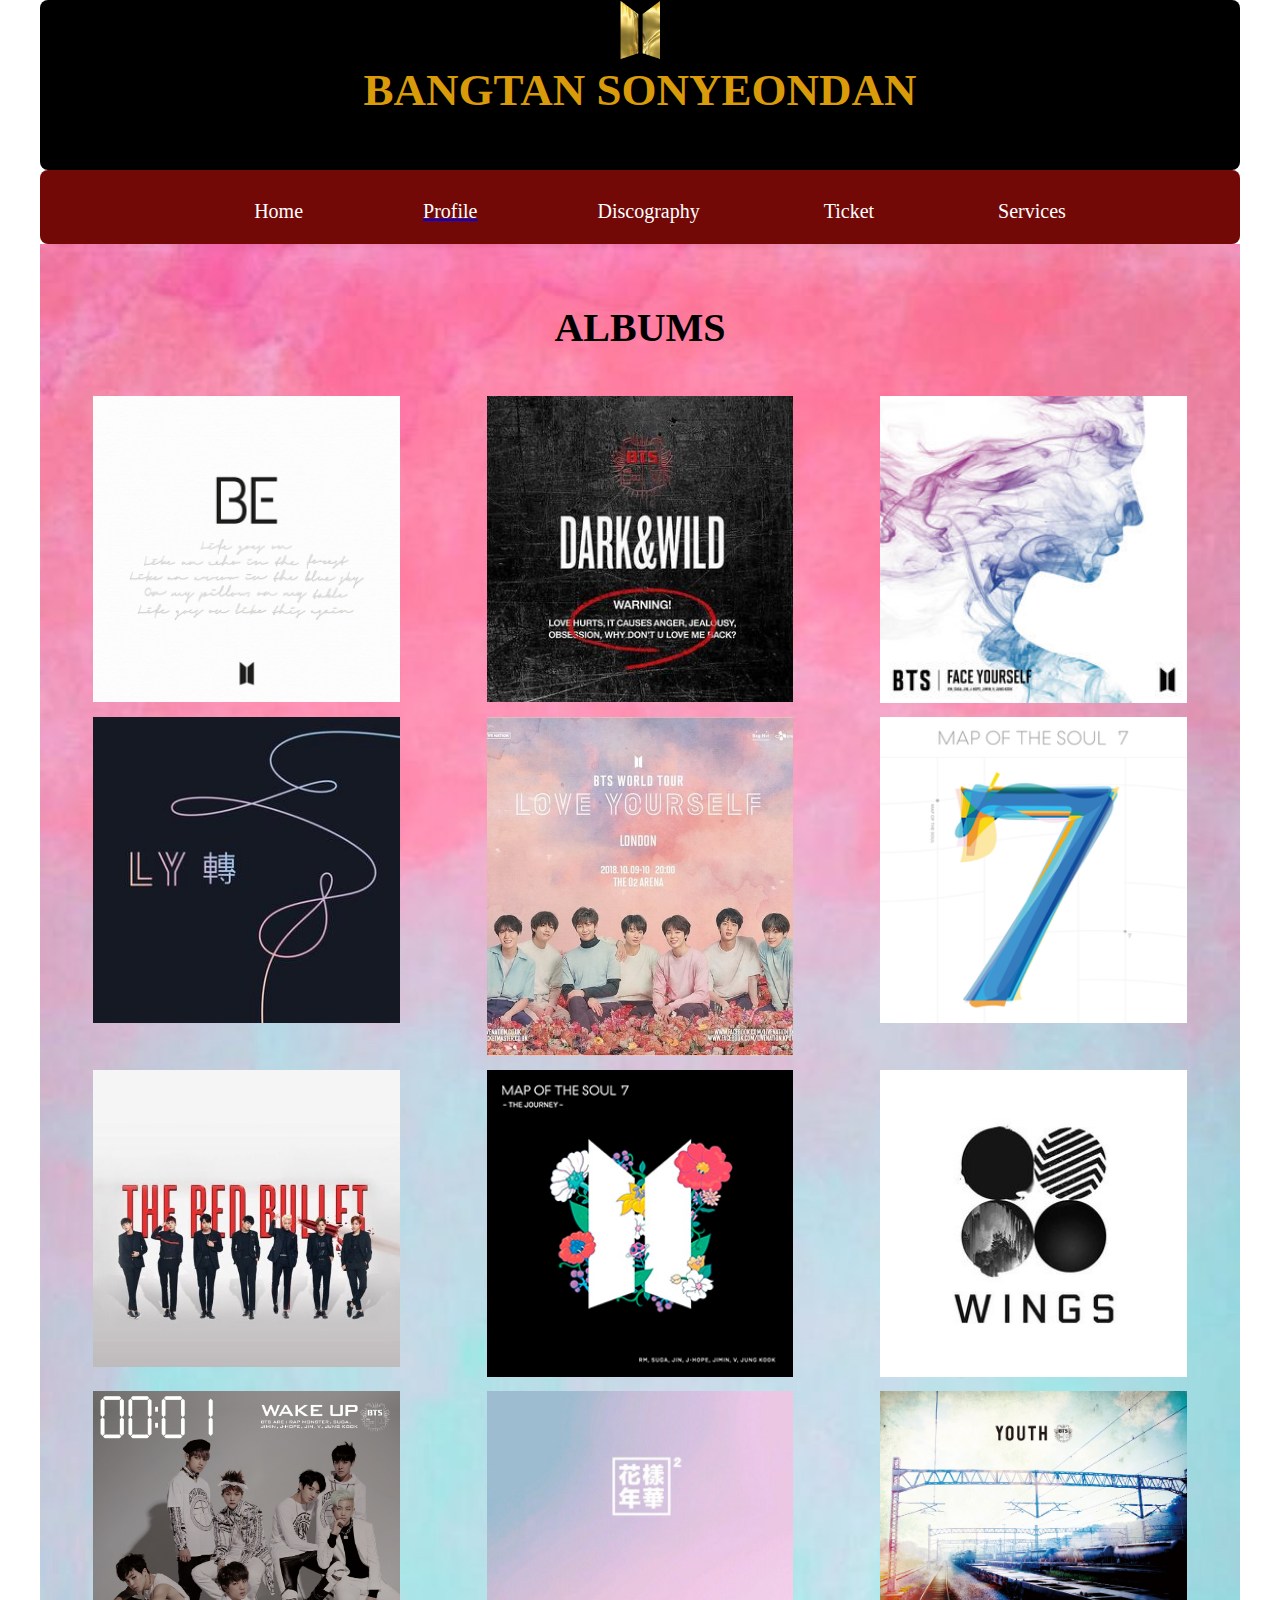
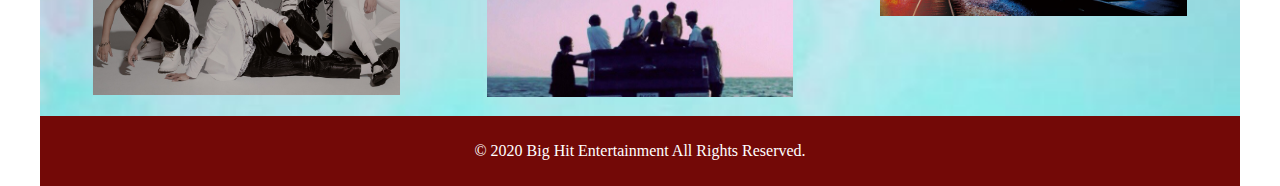
<file: Discography.html>
<!DOCTYPE html>
 <html lang="en">
	<head>
		<title>Bangtan Sonyeondan PH</title>
		<link rel="icon" href="images/logo.png" type="image/png">
	  <meta charset="utf-8">
	   <meta name="viewport" content="width=device-width, initial-scale=1.0" />
		<link rel="stylesheet" type="text/css" href="stylesheet1.css">
</head>
<body>
<div>
<header>
	<img id="logo" src="images/logo2.png">
  <h1 id="title">BANGTAN SONYEONDAN</h1>
</header>
 <nav>
     <ul id="navi">
      <button class="btn"><a href="index.html"><li>Home</li></a></button>
  		  <a href="Profile.html"><li><div class="dropdown">
  		  <span class="dropbtn">Profile</span>
		   <div class="dropdown-content">
		    <a href="#Rapmonster">Rapmonster</a>
		    <a href="#Jimin">Jimin</a>
		    <a href="#Suga">Suga</a>
		    <a href="#Jk">Jungkook</a>
		    <a href="#V">Kim Taehyung</a>
		    <a href="#Jin">Jin</a>
		    <a href="#Hobi">J-Hope</a>
		  </div></li></a>

       <button class="btn" ><a href="Discography.html"><li>Discography</li>
          </a></button>
	   <button class="btn"><a href="Ticket.html"><li>Ticket</li>
	      </button></a>
	   <button class="btn"><a href="Services.html"><li>Services</li>   </button></a>
     </ul>
   </nav>
<section id="servs1">
	<article>
	<h3 class="log">ALBUMS</h3>
	<div class="dics">
  <div class="column">
    <a href="https://www.youtube.com/watch?v=Q6CRKXKpdSM&list=PLvwxw_LiHMjhKgL7AjgOWUzI79xNDC2YM" target="_blank"><img src="images/be.png"></a>
  </div>
  <div class="column">
    <a href="https://www.youtube.com/watch?v=3sKIb3EnWC0&list=PLkLimRXN6NKxrbAt6_GQnMpMhA5ZMCnTG" target="_blank"><img src="images/dw.jpg"></a>
  </div>
  <div class="column">
    <a href="https://www.youtube.com/watch?v=cu0dWNfbWz8&list=PLkLimRXN6NKwSiEm3BsjH_qQWTgJlbTZR" target="_blank"><img src="images/fy.jpg"></a>
  </div>
</div>

<div class="dics">
  <div class="column">
    <a href="https://www.youtube.com/watch?v=zdLvqiOmWq4&list=PLgNAVqTsP7odsw1WoIkj4D_w8NAqm9-2Q" target="_blank"><img src="images/lyt.jpeg"></a>
  </div>
  <div class="column">
    <a href="https://www.youtube.com/watch?v=7T1twEfiRUY&list=RD7T1twEfiRUY&start_radio=1&t=10" target="_blank"><img src="images/lyst.jpg"></a>
  </div>
  <div class="column">
    <a href="https://www.youtube.com/watch?v=YgBlISXhoP8&list=PLmdI8z-p8UBOWbPRXHBw1z6XulHVt901N"><img src="images/mos.png" target="_blank"></a>
  </div>
</div>

<div class="dics">
  <div class="column">
    <a href="https://www.youtube.com/watch?v=vHTeiTSfDnw&list=PLaw_7lDbXp8bvsA_suSRGQF3-Y_vEH7EL" target="_blank"><img src="images/rb.jpeg"></a>
  </div>
  <div class="column">
    <a href="https://www.youtube.com/watch?v=AVnjeh2Vx30&list=PLfh04uVQo3CfVdtgg4O7t-cpo8Hs6OHLa" target="_blank"><img src="images/mosj.jpg"></a>
  </div>
  <div class="column">
    <a href="https://www.youtube.com/watch?v=v5LtIAyWc8A&list=PLJD1u8faTqrQVy8pJ6wwD5FprVCPwXbiX" target="_blank"><img src="images/wgs.jpg"></a>
  </div>
</div>

<div class="dics">
  <div class="column">
    <a href="https://www.youtube.com/watch?v=JNAb0UieBZQ&list=PLtC_ah2m5TJV_sBR_bODJGfZN8dBj7jme" target="_blank"><img src="images/wu.jpg"></a>
  </div>
  <div class="column">
    <a href="https://www.youtube.com/watch?v=zVKIj70E5Tw" target="_blank"><img src="images/yf.jpg"></a>
  </div>
  <div class="column">
    <a href="https://www.youtube.com/watch?v=-qliWUrlmHU&list=PLtC_ah2m5TJUPf3_eia4JsnyJrWHbWDhv" target="_blank"><img src="images/youth.jpg"></a>
  </div>
</div>

	</article>
</section>
<footer>
  <p>&#169 2020 Big Hit Entertainment All Rights Reserved.</p>
</footer>
</div>
</body>
</html>
</file>
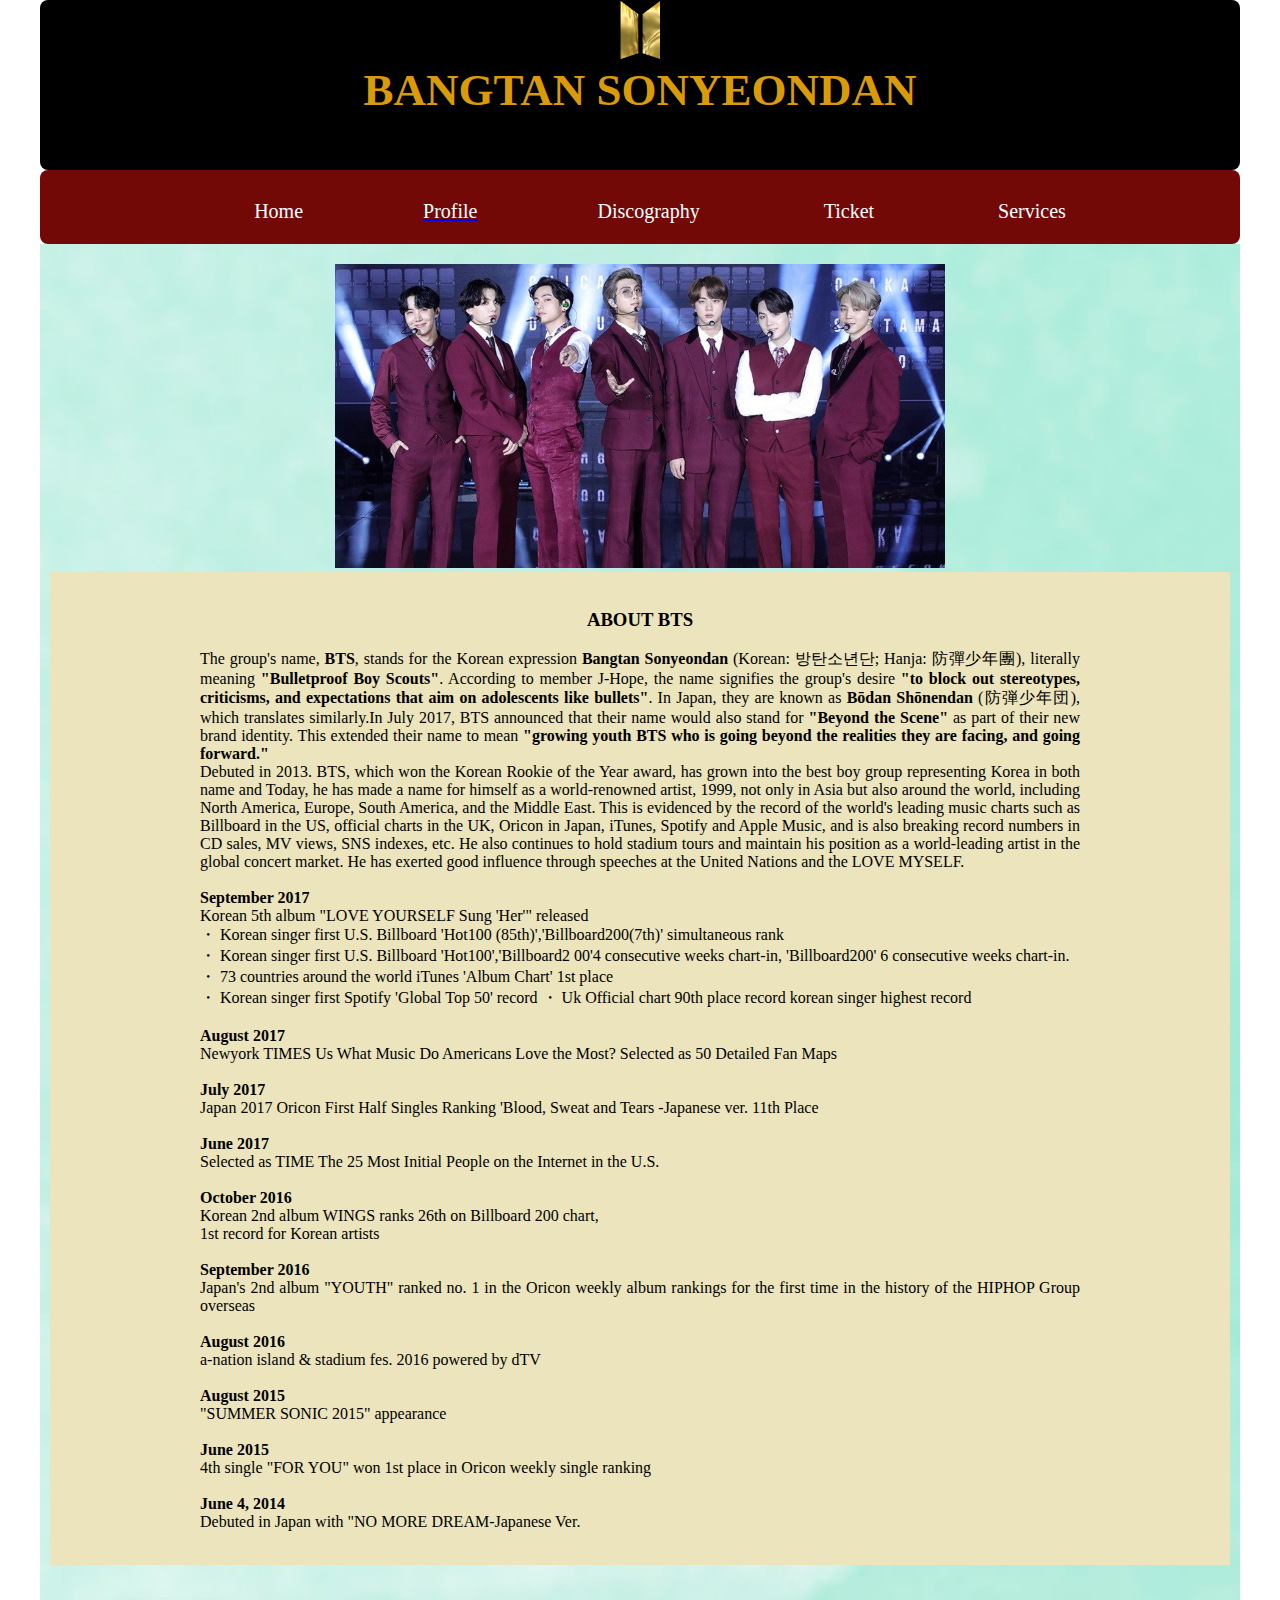
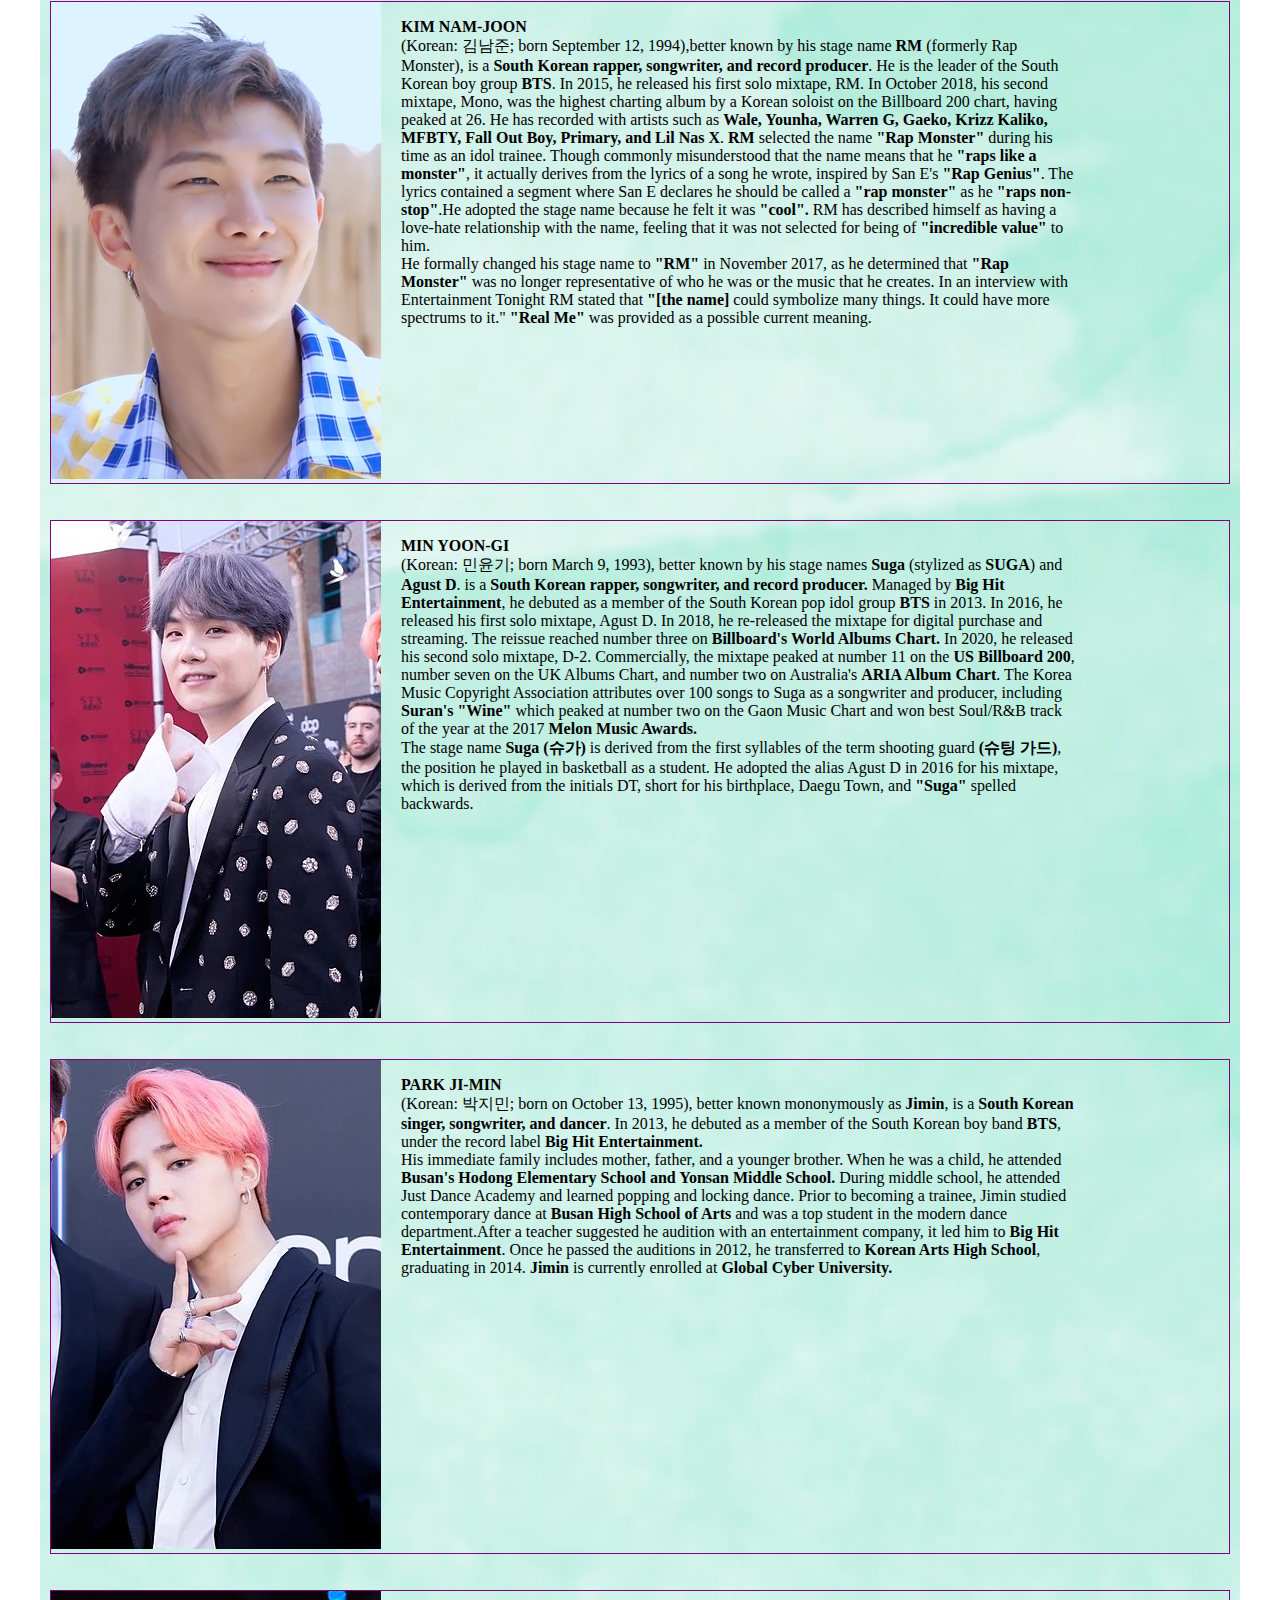
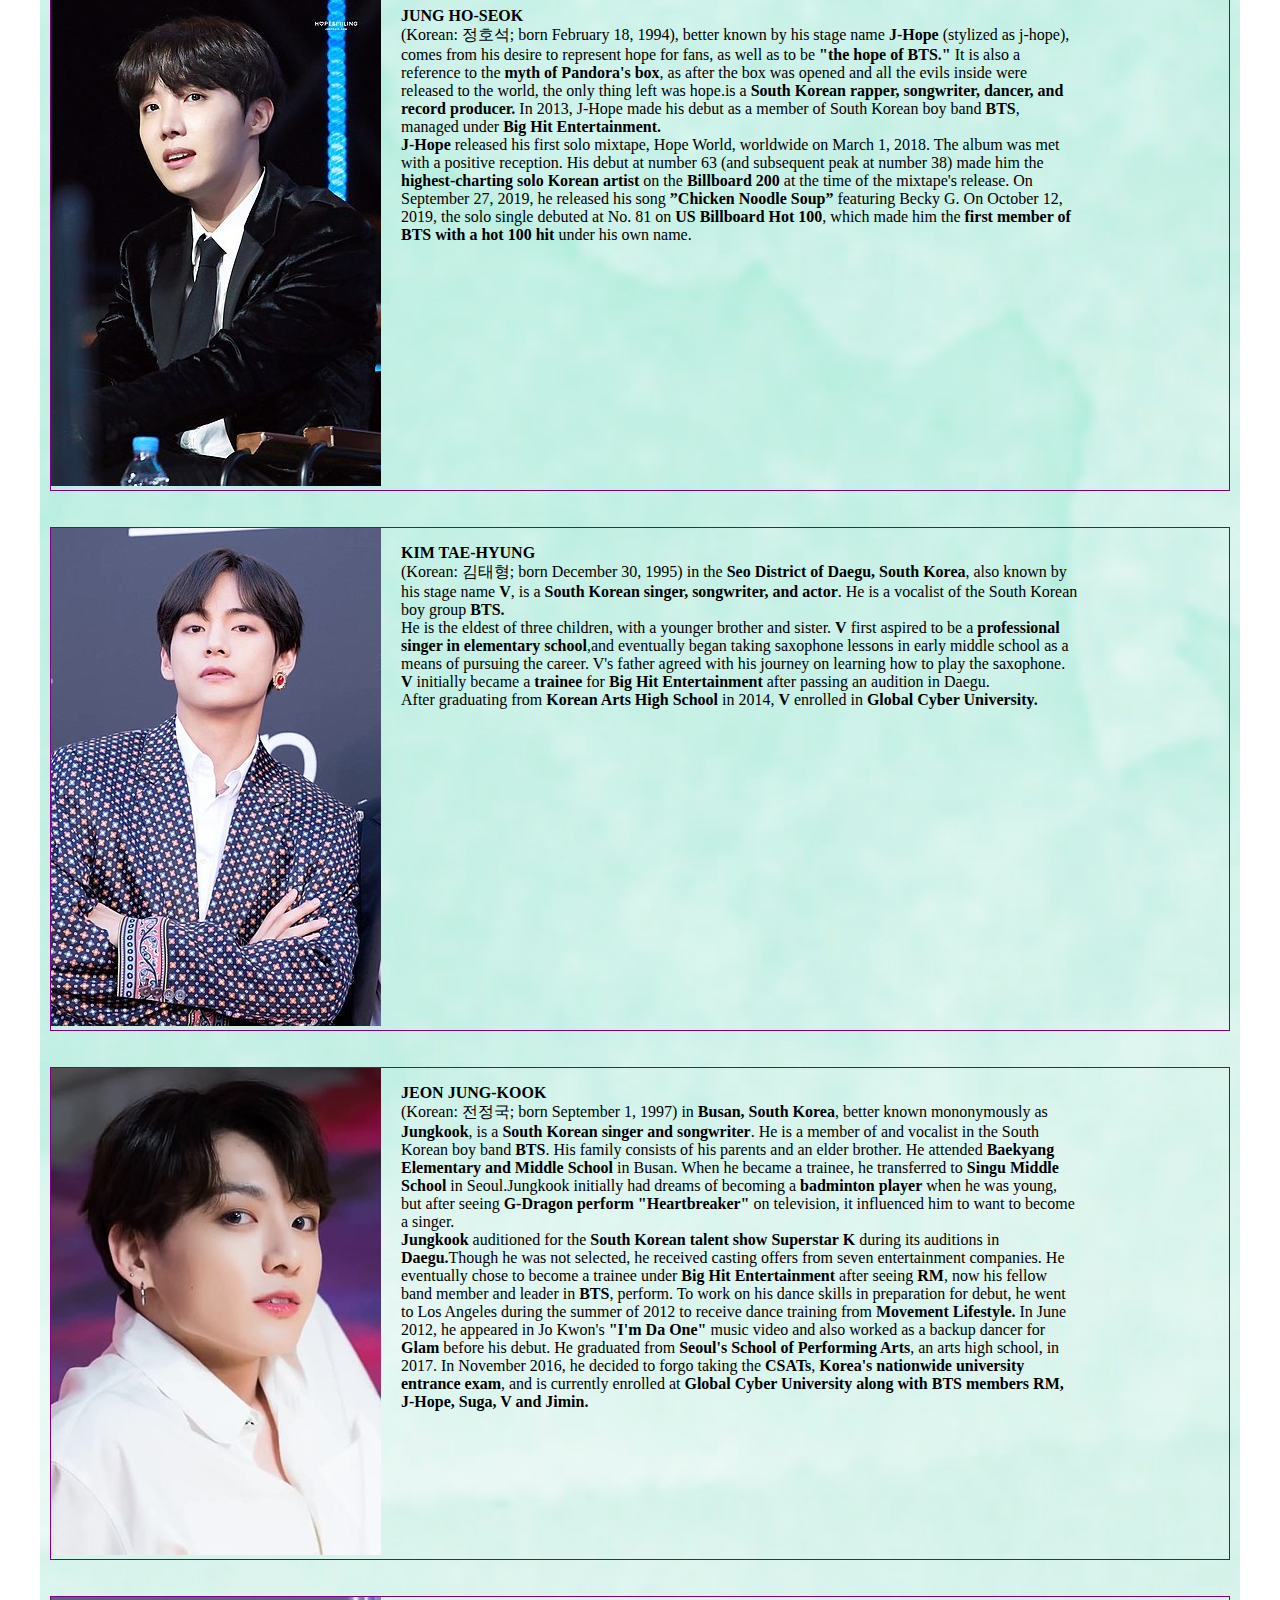
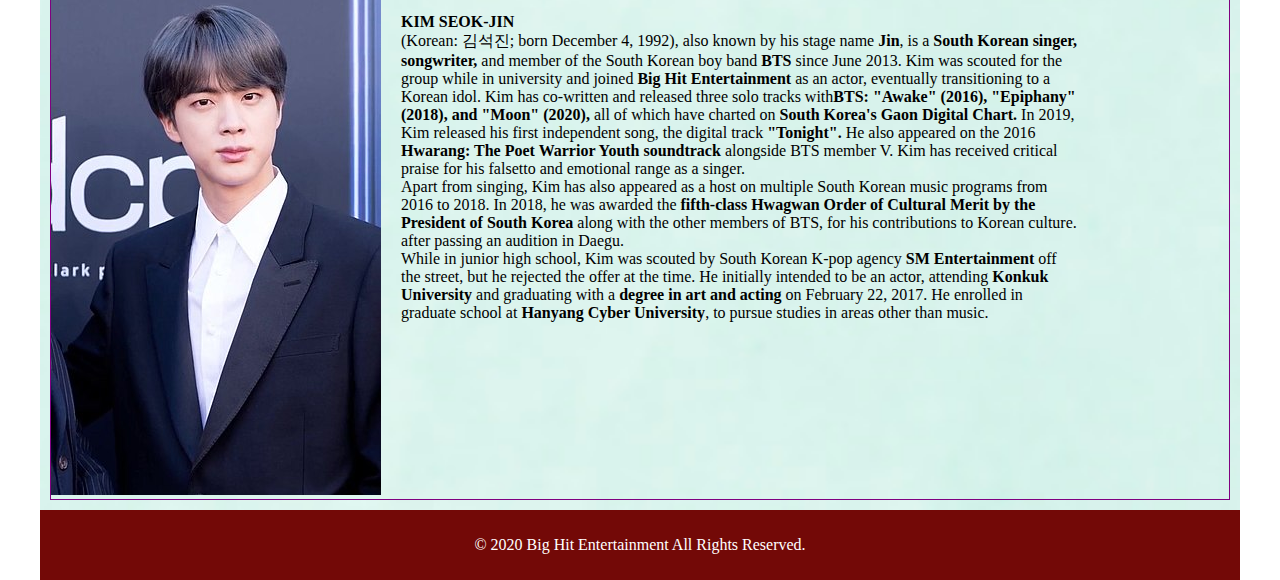
<file: Profile.html>
<!DOCTYPE html>
 <html lang="en">
	<head>
		<title>Bangtan Sonyeondan PH</title>
		<link rel="icon" href="images/logo.png" type="image/png">
	  <meta charset="utf-8">
	   <meta name="viewport" content="width=device-width, initial-scale=1.0" />
		<link rel="stylesheet" type="text/css" href="stylesheet1.css">
</head>
<body>
<div>
<header>
	<img id="logo" src="images/logo2.png">
  <h1 id="title">BANGTAN SONYEONDAN</h1>
</header>
 <nav>
     <ul id="navi">
      <button class="btn"><a href="index.html"><li>Home</li></a></button>
  		  <a href="Profile.html"><li><div class="dropdown">
  		  <span class="dropbtn">Profile</span>
		   <div class="dropdown-content">
		    <a href="#Rapmonster">Rapmonster</a>
		    <a href="#Jimin">Jimin</a>
		    <a href="#Suga">Suga</a>
		    <a href="#Jk">Jungkook</a>
		    <a href="#V">Kim Taehyung</a>
		    <a href="#Jin">Jin</a>
		    <a href="#Hobi">J-Hope</a>
		  </div></li></a>

       <button class="btn" ><a href="Discography.html"><li>Discography</li>
          </a></button>
	   <button class="btn"><a href="Ticket.html"><li>Ticket</li>
	      </button></a>
	   <button class="btn"><a href="Services.html"><li>Services</li>   </button></a>
     </ul>
   </nav>
<section id="nwa">
	<article>

  <img id="prof"src="images/bts1.jpg" alt="BTS" usemap="#bts map">
<map name="bts map">
  <area shape="rect" coords="67,37,104,271" href="#Hobi">
  <area shape="rect" coords="132,36,178,274" href="#Jk">
  <area shape="rect" coords="201,25,244,291" href="#V">
  <area shape="rect" coords="267,19,324,285" href="#Rapmonster">
  <area shape="rect" coords="355,40,389,296" href="#Jin">
  <area shape="rect" coords="422,44,474,291" href="#Suga">
   <area shape="rect" coords="504,33,536,293" href="#Jimin">

</map>

	<div id="art1">
<br>
	<h3>ABOUT BTS</h3>
		<p>The group's name, <b>BTS</b>, stands for the Korean expression <b>Bangtan Sonyeondan</b> (Korean: 방탄소년단; Hanja: 防彈少年團), literally meaning <b>"Bulletproof Boy Scouts"</b>. According to member J-Hope, the name signifies the group's desire <b>"to block out stereotypes, criticisms, and expectations that aim on adolescents like bullets"</b>. In Japan, they are known as <b>Bōdan Shōnendan</b> (防弾少年団), which translates similarly.In July 2017, BTS announced that their name would also stand for <b>"Beyond the Scene"</b> as part of their new brand identity. This extended their name to mean <b>"growing youth BTS who is going beyond the realities they are facing, and going forward."</b>
	<br>
		Debuted in 2013. BTS, which won the Korean Rookie of the Year award,
		has grown into the best boy group representing Korea in both name and Today, he has made a name for himself as a world-renowned artist, 1999, not only in Asia but also around the world, including North America, Europe, South America, and the Middle East. This is evidenced by the record of the world's leading music charts such as Billboard in the US, official charts in the UK, Oricon in Japan, iTunes, Spotify and Apple Music, and is also breaking record numbers in CD sales, MV views, SNS indexes, etc. He also continues to hold stadium tours and maintain his position as a world-leading artist in the global concert market. He has exerted good influence through speeches at the United Nations and the LOVE MYSELF.
	<br>
	<br>
		<b>September 2017</b>
	<br>
		Korean 5th album "LOVE YOURSELF Sung 'Her'" released
	<br>
		・ Korean singer first U.S. Billboard 'Hot100
		(85th)','Billboard200(7th)' simultaneous rank
	<br>
		・ Korean singer first U.S. Billboard 'Hot100','Billboard2
		00'4 consecutive weeks chart-in, 'Billboard200' 6
		consecutive weeks
		chart-in.
	<br>
		・ 73 countries around the world iTunes 'Album
		Chart' 1st
		place
	<br>
		・ Korean singer first Spotify 'Global Top 50' record ・
		Uk Official chart 90th place record korean singer highest
		record
	<br>
	<br>
		<b>August 2017</b>
	<br>
		Newyork TIMES Us What Music Do Americans Love the
		Most? Selected as 50 Detailed Fan Maps
	<br>
	<br>
		<b>July 2017</b>
	<br>
		Japan 2017 Oricon First Half Singles Ranking 'Blood,
		Sweat and Tears -Japanese ver. 	11th Place
	<br>
	<br>
		<b>June 2017 </b>
	<br>
		Selected as TIME The 25 Most Initial People on the
		Internet in the U.S.
	<br>
	<br>
		<b>October 2016</b>
	<br>
		Korean 2nd album WINGS ranks 26th on Billboard 200
		chart, 
	<br>
		1st record for Korean artists
	<br>
	<br>
		<b>September 2016</b>
	<br>
		Japan's 2nd album "YOUTH" ranked no. 1 in the Oricon
		weekly album rankings for the first time in the history of
		the HIPHOP Group overseas
	<br>
	<br>
		<b>August 2016</b>
	<br>
		a-nation island & stadium fes. 2016 powered by dTV
	<br>
	<br>
		<b>August 2015</b>
	<br>
		"SUMMER SONIC 2015" appearance
	<br>
	<br>
		<b>June 2015</b>
	<br>
		4th single "FOR YOU" won 1st place in Oricon weekly
		single ranking
	<br>
	<br>
		<b>June 4, 2014</b>
	<br>
		Debuted in Japan with "NO MORE DREAM-Japanese Ver.
</p>
	<br>
</div>
<br>
	<br>
		<div class="rm">
			<div><img src="images/rm.png"></div>
			<a name="Rapmonster"></a>
			<p class="ds"><b>KIM NAM-JOON</b>
			<br>
			 (Korean: 김남준; born September 12, 1994),better known by his stage name <b>RM</b> (formerly Rap Monster), is a <b> South Korean rapper, songwriter, and record producer</b>. He is the leader of the South Korean boy group <b>BTS</b>. In 2015, he released his first solo mixtape, RM. In October 2018, his second mixtape, Mono, was the highest charting album by a Korean soloist on the Billboard 200 chart, having peaked at 26. He has recorded with artists such as <b>Wale, Younha, Warren G, Gaeko, Krizz Kaliko, MFBTY, Fall Out Boy, Primary, and Lil Nas X</b>. <b>RM</b> selected the name <b>"Rap Monster"</b> during his time as an idol trainee. Though commonly misunderstood that the name means that he <b>"raps like a monster"</b>, it actually derives from the lyrics of a song he wrote, inspired by San E's <b>"Rap Genius"</b>. The lyrics contained a segment where San E declares he should be called a <b>"rap monster"</b> as he <b>"raps non-stop"</b>.He adopted the stage name because he felt it was <b>"cool".</b> RM has described himself as having a love-hate relationship with the name, feeling that it was not selected for being of <b>"incredible value"</b> to him.
		<br>
			He formally changed his stage name to <b>"RM"</b> in November 2017, as he determined that <b>"Rap Monster"</b> was no longer representative of who he was or the music that he creates. In an interview with Entertainment Tonight RM stated that <b>"[the name]</b> could symbolize many things. It could have more spectrums to it." <b>"Real Me"</b> was provided as a possible current meaning.</p>
	</div>
<br>
	<br>
		<div class="rm">
			<div><img src="images/suga.jpg"></div>
			<a name="Suga"></a>
			<p class="ds"> <b>MIN YOON-GI</b> 
			<br>
			(Korean: 민윤기; born March 9, 1993), better known by his stage names <b>Suga</b> (stylized as <b>SUGA</b>) and <b>Agust D</b>. is a <b>South Korean rapper, songwriter, and record producer.</b> Managed by <b>Big Hit Entertainment</b>, he debuted as a member of the South Korean pop idol group <b>BTS</b> in 2013. In 2016, he released his first solo mixtape, Agust D. In 2018, he re-released the mixtape for digital purchase and streaming. The reissue reached number three on <b>Billboard's World Albums Chart.</b> In 2020, he released his second solo mixtape, D-2. Commercially, the mixtape peaked at number 11 on the <b>US Billboard 200</b>, number seven on the UK Albums Chart, and number two on Australia's <b>ARIA Album Chart</b>. The Korea Music Copyright Association attributes over 100 songs to Suga as a songwriter and producer, including <b>Suran's "Wine"</b> which peaked at number two on the Gaon Music Chart and won best Soul/R&B track of the year at the 2017 <b>Melon Music Awards.</b>
			<br>
			The stage name <b>Suga (슈가)</b> is derived from the first syllables of the term shooting guard <b>(슈팅 가드)</b>, the position he played in basketball as a student. He adopted the alias Agust D in 2016 for his mixtape, which is derived from the initials DT, short for his birthplace, Daegu Town, and <b>"Suga"</b> spelled backwards.
			</p>
		</div>
<br>
	<br>
		<div class="rm">
			<div><img src="images/jimin.jpg"></div>
			<a name="Jimin"></a>
			<p class="ds"><b>PARK JI-MIN</b> 
			<br>
			(Korean: 박지민; born on October 13, 1995), better known mononymously as <b>Jimin</b>, is a <b>South Korean singer, songwriter, and dancer</b>. In 2013, he debuted as a member of the South Korean boy band <b>BTS</b>, under the record label <b>Big Hit Entertainment.</b>
			<br>
			His immediate family includes mother, father, and a younger brother. When he was a child, he attended <b>Busan's Hodong Elementary School and Yonsan Middle School.</b> During middle school, he attended Just Dance Academy and learned popping and locking dance. Prior to becoming a trainee, Jimin studied contemporary dance at <b>Busan High School of Arts</b> and was a top student in the modern dance department.After a teacher suggested he audition with an entertainment company, it led him to <b>Big Hit Entertainment</b>. Once he passed the auditions in 2012, he transferred to <b>Korean Arts High School</b>, graduating in 2014. <b>Jimin</b> is currently enrolled at <b>Global Cyber University.</b>
			</p>
		</div>
<br>
	<br>
		<div class="rm">
			<div><img src="images/hobi.jpg"></div>
			<a name="Hobi"></a>
			<p class="ds"><b>JUNG HO-SEOK</b> 
			<br>
			(Korean: 정호석; born February 18, 1994), better known by his stage name <b>J-Hope</b> (stylized as j-hope), comes from his desire to represent hope for fans, as well as to be <b>"the hope of BTS."</b> It is also a reference to the <b>myth of Pandora's box</b>, as after the box was opened and all the evils inside were released to the world, the only thing left was hope.is a <b>South Korean rapper, songwriter, dancer, and record producer.</b> In 2013, J-Hope made his debut as a member of South Korean boy band <b>BTS</b>, managed under <b>Big Hit Entertainment.</b>
	<br>
			<b>J-Hope</b> released his first solo mixtape, Hope World, worldwide on March 1, 2018. The album was met with a positive reception. His debut at number 63 (and subsequent peak at number 38) made him the <b>highest-charting solo Korean artist</b> on the <b>Billboard 200</b> at the time of the mixtape's release. On September 27, 2019, he released his song <b>”Chicken Noodle Soup”</b> featuring Becky G. On October 12, 2019, the solo single debuted at No. 81 on <b>US Billboard Hot 100</b>, which made him the <b> first member of BTS with a hot 100 hit</b> under his own name. 
			</p>
		</div>
<br>
	<br>
		<div class="rm">
			<div><img src="images/v.jpg"></div>
			<a name="V"></a>
			<p class="ds"><b>KIM TAE-HYUNG</b> 
			<br>
			(Korean: 김태형; born December 30, 1995)  in the <b>Seo District of Daegu, South Korea</b>, also known by his stage name <b>V</b>, is a <b>South Korean singer, songwriter, and actor</b>. He is a vocalist of the South Korean boy group <b>BTS.</b>
	<br>
			He is the eldest of three children, with a younger brother and sister. <b>V</b> first aspired to be a <b>professional singer in elementary school</b>,and eventually began taking saxophone lessons in early middle school as a means of pursuing the career. V's father agreed with his journey on learning how to play the saxophone. <b>V</b> initially became a <b>trainee</b> for <b>Big Hit Entertainment</b> after passing an audition in Daegu.
	<br>
			After graduating from <b>Korean Arts High School</b> in 2014, <b>V</b> enrolled in <b>Global Cyber University.</b>
			</p>
		</div>
<br>
	<br>
		<div class="rm">
			<div><img src="images/jk.jpg"></div>
			<a name="Jk"></a>
			<p class="ds"><b>JEON JUNG-KOOK</b> 
			<br>
			(Korean: 전정국; born September 1, 1997) in <b>Busan, South Korea</b>, better known mononymously as <b>Jungkook</b>, is a <b>South Korean singer and songwriter</b>. He is a member of and vocalist in the South Korean boy band <b>BTS</b>. His family consists of his parents and an elder brother. He attended <b>Baekyang Elementary and Middle School</b> in Busan. When he became a trainee, he transferred to <b>Singu Middle School</b> in Seoul.Jungkook initially had dreams of becoming a <b>badminton player</b> when he was young, but after seeing <b>G-Dragon perform "Heartbreaker"</b> on television, it influenced him to want to become a singer.
	<br>
			<b>Jungkook</b> auditioned for the <b>South Korean talent show Superstar K</b> during its auditions in <b>Daegu.</b>Though he was not selected, he received casting offers from seven entertainment companies. He eventually chose to become a trainee under <b>Big Hit Entertainment</b> after seeing <b>RM</b>, now his fellow band member and leader in <b>BTS</b>, perform. To work on his dance skills in preparation for debut, he went to Los Angeles during the summer of 2012 to receive dance training from <b>Movement Lifestyle.</b> In June 2012, he appeared in Jo Kwon's <b>"I'm Da One"</b> music video and also worked as a backup dancer for <b>Glam</b> before his debut. He graduated from <b>Seoul's School of Performing Arts</b>, an arts high school, in 2017. In November 2016, he decided to forgo taking the <b>CSATs</b>, <b>Korea's nationwide university entrance exam</b>, and is currently enrolled at <b>Global Cyber University along with BTS members RM, J-Hope, Suga, V and Jimin.</b>
			</p>
		</div>
<br>
	<br>
		<div class="rm">
			<div><img src="images/jin.jpg"></div>
			<a name="Jin"></a>
			<p class="ds"><b>KIM SEOK-JIN</b> 
			<br>
			(Korean: 김석진; born December 4, 1992), also known by his stage name <b>Jin</b>, is a <b>South Korean singer, songwriter,</b> and member of the South Korean boy band <b>BTS</b> since June 2013. Kim was scouted for the group while in university and joined <b>Big Hit Entertainment</b> as an actor, eventually transitioning to a Korean idol. Kim has co-written and released three solo tracks with<b>BTS: "Awake" (2016), "Epiphany" (2018), and "Moon" (2020),</b> all of which have charted on <b>South Korea's Gaon Digital Chart.</b> In 2019, Kim released his first independent song, the digital track <b>"Tonight".</b> He also appeared on the 2016 <b>Hwarang: The Poet Warrior Youth soundtrack</b> alongside BTS member V. Kim has received critical praise for his falsetto and emotional range as a singer.
	<br>
			Apart from singing, Kim has also appeared as a host on multiple South Korean music programs from 2016 to 2018. In 2018, he was awarded the <b>fifth-class Hwagwan Order of Cultural Merit by the President of South Korea</b> along with the other members of BTS, for his contributions to Korean culture.</b> after passing an audition in Daegu.
	<br>
			While in junior high school, Kim was scouted by South Korean K-pop agency <b>SM Entertainment</b> off the street, but he rejected the offer at the time. He initially intended to be an actor, attending <b>Konkuk University</b> and graduating with a <b>degree in art and acting</b> on February 22, 2017. He enrolled in graduate school at <b>Hanyang Cyber University</b>, to pursue studies in areas other than music.
			</p>
		</div>
		</article>
</section>
<footer>
  <p>&#169 2020 Big Hit Entertainment All Rights Reserved.</p>
</footer>
</div>
</body>
</html>
</file>
<file: stylesheet1.css>
body{
  font-family: Century Schoolbook;
  margin: 0px auto;
  width: 1200px;
}

header {
  height:170px;
  width:1200px;
  text-align: center;
  background-color: black;
  padding:0px;
   border: 1px;
  border-radius: 8px;
}

h2{
   border: 1px solid black;
  border-radius: 10px;
  background-color: black;
  color: white;
}

h3{
  text-align: center;
}

#title{
  text-align: center;
  font-size:45px;
  font-family:Century;
  color:#D99B09;
  margin: 0px;

}

.art11{
 text-align: justify;
 padding-right: 150px;
 padding-left: 150px;
}

#logo{
  margin-top:0px;
  height:60px;
  width:40px;
  
 }

nav {
 height: 54px; 
  width:1180px;
  background: #730907;
  padding: 10px;
  border: 1px;
  border-radius: 8px;

}

#navi {
  list-style: none;
  text-align: center;
  margin: 0px;
  padding-top: 0px;
}


li {
 display: inline-block;
 font-family: Century Schoolbook;
 padding-left: 40px;
 padding-right: 40px;
 font-size: 20px;
 color: white;
}

article {
  display: block;
  clear: both;
  text-align: center;
  padding: 10px;
  background-color: transparent;  
}

#art1{
display: block;
background-color: #EBE4BC;
padding-right: 150px;
padding-left: 150px;
text-align: justify;
}

#art3{
    height:650px;
    background-image: url(images/bg.png);
    background-size: cover;

}

section{
  display: block;
  clear: both;
  text-align: center;
  padding-top: 10px;
  background-color: #C9C9C9;  
}

.rm {
  border: 1px solid purple; 
  display: flex;
  align-items:left;
}

.rm div {
   flex: 1;
   text-align: left;
   padding-right: 20px;
 }


.ds{ 
  text-align: left ;
  padding-right: 150px;
}

.oct11{
  height: 400px;
  width: 250px;
}

#wu {
 height: 600px;
  width: 500px;
} 

div{
display: block;
}

#serv2{
  background-image: url(bg.png);
  background-size: cover;
  padding: 0px;

}

#servs{
  background-image: url(images/btt.jpeg);
}

#serv{
  text-align: center;
  display: inline-block;
  background-color: transparent;
}

#serv video{
  width:800px; 
  height:350px;
}

#serv1{
  text-align: center;
}

#servs2 video{
 width:800px; 
  height:350px;
}

#servs1{
  background-image: url(images/dics.jpg);
  background-size: cover;

}

#servs2{
  background-image: url(images/red.jpg);
  background-size: cover;

}

#nwa{
  background-image: url(images/nwa.jpg);
  background-size: cover;
  background-image-repeat:no-repeat;
}

#ls{
  display: inline-block;
  text-align: right;
   width: 400px;
  height: 450px;

}

input[type=text], select {
  width: 100%;
  padding: 12px 20px;
  margin: 8px 0;
  display: inline-block;
  border: 1px solid #ccc;
  border-radius: 4px;
  box-sizing: border-box;
}

input[type=Login] {
  width: 90%;
  background-color: #BA2B2B;
  color: white;
  padding: 14px 20px;
  margin: 8px 0;
  border: none;
  border-radius: 4px;
  cursor: pointer;
  text-align: center;
  font-size: 20px;
  font-family: serif;
}

input[type=Login]:hover {
  background-color: #ED2B2B;
}

.login {
  border-radius: 5px;
  background-image: url(images/bss.jpg);
  background-position: center;
  background-repeat: no-repeat;
  background-size: 550px;
  width: 40%;
  float: left;
  padding: 30px;
  border: 1px solid gray;
  text-align: left;
}

.log{
  font-size: 40px;
}

.form input[type=text], select {
  width: 100%;
  padding: 12px 20px;
  margin: 8px 0;
  display: inline-block;
  border: 1px solid #ccc;
  border-radius: 4px;
  box-sizing: border-box;
}

.form input[type=submit] {
  width: 100%;
  background-color: #BA2B2B;
  color: white;
  padding: 14px 20px;
  margin: 8px 0;
  border: none;
  border-radius: 4px;
  cursor: pointer;
}

.form input[type=submit]:hover {
  background-color: #ED2B2B;
}
.form {
  border-radius: 5px;
  background-color: #EDD7FC;
  width: 40%;
  float: left;
  padding: 15px;
  border: 1px solid gray;
  text-align: left;
}

textarea {
  width: 500px;
  height: 150px;
  padding: 12px 20px;
  border: 2px solid #ccc;
  border-radius: 4px;
  background-color: #f8f8f8;
  font-size: 16px;
  float: left;
}

.contact {
  width: 50%;
  float: right;
  padding: 0px;
  border: 1px solid gray;
  border:0px;
  padding-left:0px
  }


.socmed1{
  height: 100px;
  width: 100px;
}

#socmed li{
display: inline;
padding: 0px;
}

#socmed img{
  height: 40px;
  width:40px;
}

footer {
  width:1180px;
  background-color:#730907;
  padding: 10px;
  text-align: center;
  color: white;
}

.btn {
  background-color: #730907;
  border: none;
  color: white;
  padding: 20px 20px;
  text-align: center;
  font-size: 16px;
  margin: 0px;
  opacity: 1;
  transition: 0.3s;
}

.btn:hover {
  opacity: 0.6;
  background-color:#17111C;
}

.dropbtn {
  background-color: #730907;
  color: white;
  padding: 16px;
  font-size: 20px;
  border: none;
  cursor: pointer;
   overflow: scroll;
}

.dropdown {
  position: relative;
  display: inline-block;
}

.dropdown-content {
  display: none;
  position: absolute;
  background-color: #D99B09;
  min-width: 160px;
  box-shadow: 0px 8px 16px 0px rgba(0,0,0,0.2);
  z-index: 1;
}

.dropdown-content a {
  color: black;
  padding: 12px 16px;
  text-decoration: none;
  display: block;
}

.dropdown-content a:hover {
  background-color: #730907
}

.dropdown:hover .dropdown-content {
  display: block;
}

.dropdown:hover .dropbtn {
  background-color: #8F3838;
}

#tblhd{
  color: black;
}

table, th, td {
  border: 1px solid black;
  border-collapse: collapse;
  text-align: left;
  position: center;
  color: white;
}

tr:nth-child(even) {
  background-color: #730907;
}
tr:nth-child(odd){
   background-color: #030101;
}
.tab1{
  width:80%;
  margin-left: 100px;
}

#prof{
  width:610px;
  height:304px;
}

.dics{
  display: flex;
}

.dics img{
  width: 80%;
}

.column {
  flex: 33.33%;
  padding: 5px;
}
</file>
